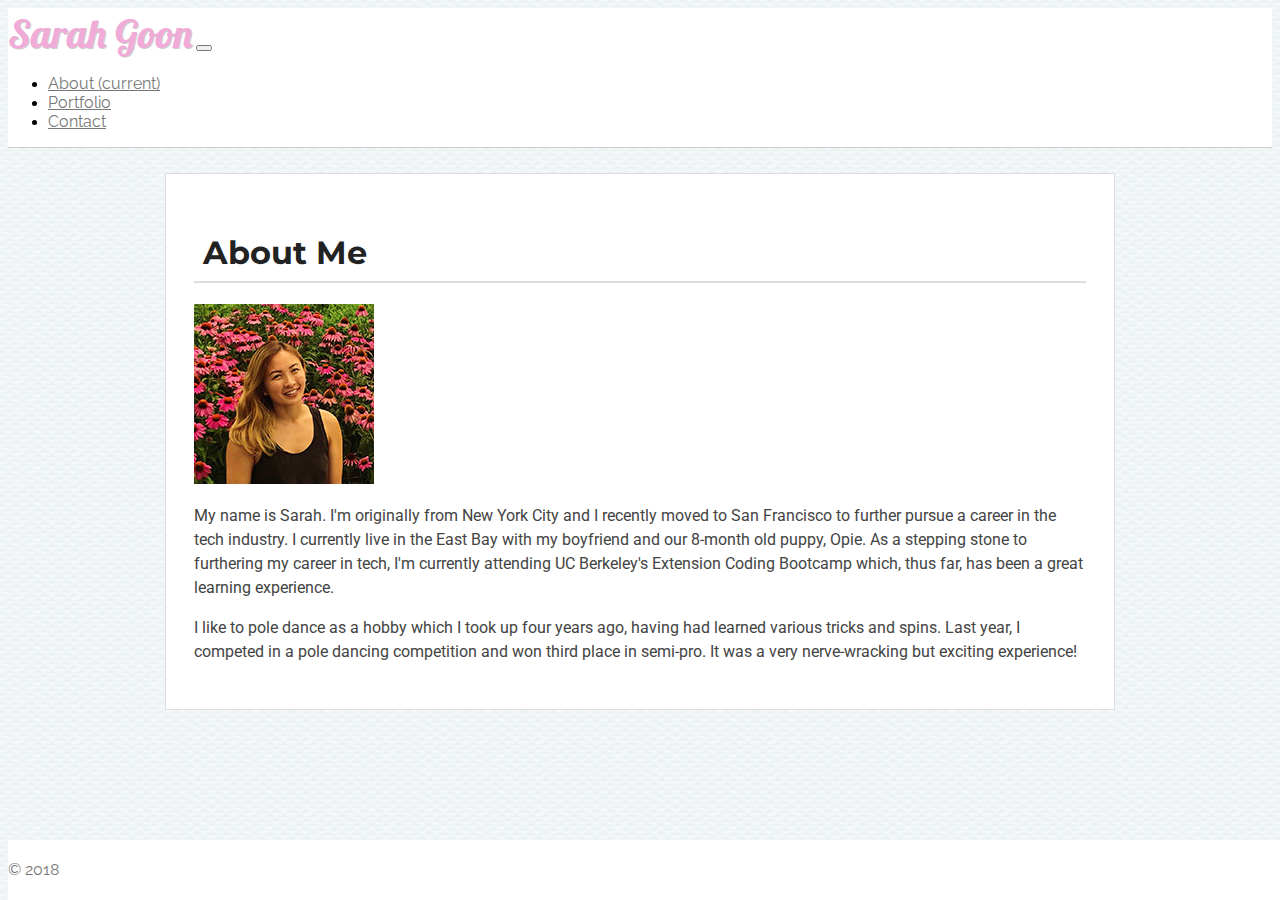
<file: index.html>
<!doctype html>
<html lang="en">
<head>
    <!-- Required meta tags -->
    <meta charset="utf-8">
    <meta name="viewport" content="width=device-width, initial-scale=1, shrink-to-fit=no">

    <!-- Bootstrap CSS -->
    <link rel="stylesheet" href="https://stackpath.bootstrapcdn.com/bootstrap/4.1.1/css/bootstrap.min.css" integrity="sha384-WskhaSGFgHYWDcbwN70/dfYBj47jz9qbsMId/iRN3ewGhXQFZCSftd1LZCfmhktB" crossorigin="anonymous">

    <link href="https://fonts.googleapis.com/css?family=Lobster|Montserrat|Roboto|Raleway" rel="stylesheet">

    <link rel="stylesheet" href="assets/css/style.css">

    <title>Bootstrap Portfolio</title>
</head>
<body>
    <header>
        <nav class="navbar navbar-expand-lg navbar-light bg-light">
            <span class="navbar-brand">Sarah Goon</span>
            <button class="navbar-toggler" type="button" data-toggle="collapse" data-target="#navbarSupportedContent" aria-controls="navbarSupportedContent" aria-expanded="false" aria-label="Toggle navigation">
                <span class="navbar-toggler-icon"></span>
            </button>
            
            <div class="collapse navbar-collapse" id="navbarSupportedContent">
                <ul class="navbar-nav ml-md-auto">
                    <li class="nav-item active">
                        <a class="nav-link" href="index.html">About <span class="sr-only">(current)</span></a>
                    </li>
                    <li class="nav-item">
                        <a class="nav-link" href="portfolio.html">Portfolio</a>
                    </li>
                    <li class="nav-item">
                        <a class="nav-link" href="contact.html">Contact</a>
                    </li>
                </ul>
            </div>
        </nav>
    </header>

    <main>
        <div class="container">
            <div class="row">
                <div class="col-12">
                    <h1>About Me</h1>
                </div>
            </div>
            <div class="row">
                <div class="col-lg-3 col-md-4 col-sm-5">
                    <img class="profile-pic" src="assets/images/profile_picture.jpg" alt="profile picture">
                </div>
                <div class="col-lg-9 col-md-8 col-sm-7">
                    <p class="bio">My name is Sarah. I'm originally from New York City and I recently moved to San Francisco to further pursue a career in the tech industry. I currently live in the East Bay with my boyfriend and our 8-month old puppy, Opie. As a stepping stone to furthering my career in tech, I'm currently attending UC Berkeley's Extension Coding Bootcamp which, thus far, has been a great learning experience.
                    </p>
        
                    <p class="bio">I like to pole dance as a hobby which I took up four years ago, having had learned various tricks and spins. Last year, I competed in a pole dancing competition and won third place in semi-pro. It was a very nerve-wracking but exciting experience!
                    </p>
                </div>
            </div>
        </div>
    </main>

    <footer>
        <div class="container text-center">
            <span class="text-muted">
                &copy; 2018
            </span>
        </div>
    </footer>

    <!--JavaScript -->
    <script src="https://code.jquery.com/jquery-3.3.1.slim.min.js" integrity="sha384-q8i/X+965DzO0rT7abK41JStQIAqVgRVzpbzo5smXKp4YfRvH+8abtTE1Pi6jizo" crossorigin="anonymous"></script>
    <script src="https://stackpath.bootstrapcdn.com/bootstrap/4.1.1/js/bootstrap.min.js" integrity="sha384-smHYKdLADwkXOn1EmN1qk/HfnUcbVRZyYmZ4qpPea6sjB/pTJ0euyQp0Mk8ck+5T" crossorigin="anonymous"></script>
  </body>
</html>
</file>
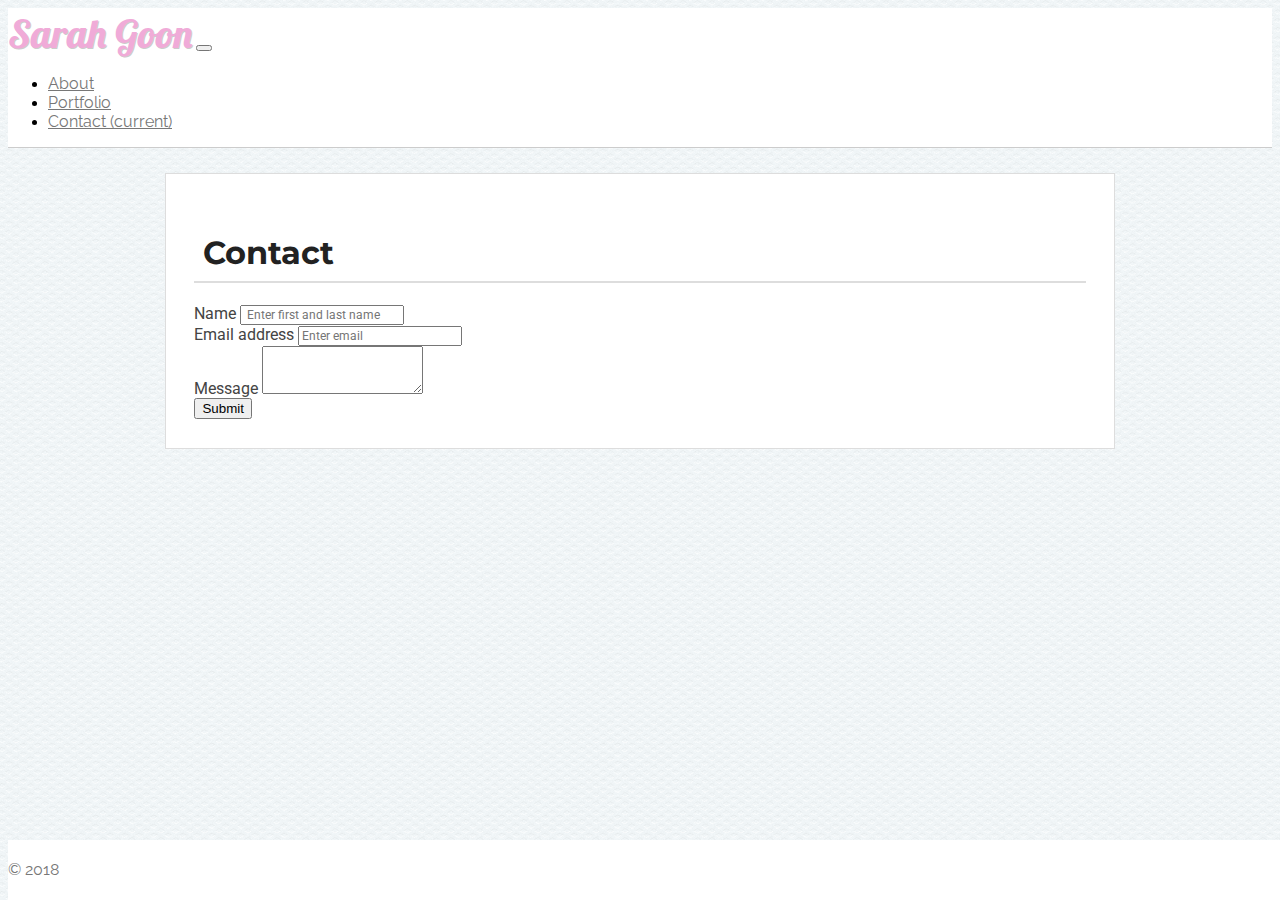
<file: contact.html>
<!doctype html>
<html lang="en">
<head>
    <!-- Required meta tags -->
    <meta charset="utf-8">
    <meta name="viewport" content="width=device-width, initial-scale=1, shrink-to-fit=no">

    <!-- Bootstrap CSS -->
    <link rel="stylesheet" href="https://stackpath.bootstrapcdn.com/bootstrap/4.1.1/css/bootstrap.min.css" integrity="sha384-WskhaSGFgHYWDcbwN70/dfYBj47jz9qbsMId/iRN3ewGhXQFZCSftd1LZCfmhktB" crossorigin="anonymous">

    <link href="https://fonts.googleapis.com/css?family=Lobster|Montserrat|Roboto|Raleway" rel="stylesheet">

    <link rel="stylesheet" href="assets/css/style.css">

    <title>Bootstrap Portfolio</title>
</head>
<body>
    <header>
        <nav class="navbar navbar-expand-lg navbar-light bg-light">
            <span class="navbar-brand">Sarah Goon</span>
            <button class="navbar-toggler" type="button" data-toggle="collapse" data-target="#navbarSupportedContent" aria-controls="navbarSupportedContent" aria-expanded="false" aria-label="Toggle navigation">
                <span class="navbar-toggler-icon"></span>
            </button>
            
            <div class="collapse navbar-collapse" id="navbarSupportedContent">
                <ul class="navbar-nav ml-md-auto">
                    <li class="nav-item">
                        <a class="nav-link" href="index.html">About </a>
                    </li>
                    <li class="nav-item">
                        <a class="nav-link" href="portfolio.html">Portfolio</a>
                    </li>
                    <li class="nav-item active">
                        <a class="nav-link" href="contact.html">Contact <span class="sr-only">(current)</span></a>
                    </li>
                </ul>
            </div>
        </nav>
    </header>

    <main>
        <div class="container">
            <div class="row">
                <div class="col-12">
                    <h1>Contact</h1>
                </div>
            </div>
            <form>
                <div class="form-group">
                    <label for="exampleInputName1">Name</label>
                    <input type="name" class="form-control" id="exampleInputName1" placeholder=" Enter first and last name">
                </div>
                <div class="form-group">
                    <label for="exampleInputEmail1">Email address</label>
                    <input type="email" class="form-control" id="exampleInputEmail1" aria-describedby="emailHelp" placeholder="Enter email">
                </div>
                <div class="form-group">
                    <label for="exampleFormControlTextarea1">Message</label>
                    <textarea class="form-control" id="exampleFormControlTextarea1" rows="3"></textarea>
                </div>
                
                <button type="submit" class="btn btn-secondary">Submit</button>
            </form>
        </div>
    </main>

    <footer>
        <div class="container text-center">
            <span class="text-muted">
                &copy; 2018
            </span>
        </div>
    </footer>

    <!--JavaScript -->
    <script src="https://code.jquery.com/jquery-3.3.1.slim.min.js" integrity="sha384-q8i/X+965DzO0rT7abK41JStQIAqVgRVzpbzo5smXKp4YfRvH+8abtTE1Pi6jizo" crossorigin="anonymous"></script>
    <script src="https://stackpath.bootstrapcdn.com/bootstrap/4.1.1/js/bootstrap.min.js" integrity="sha384-smHYKdLADwkXOn1EmN1qk/HfnUcbVRZyYmZ4qpPea6sjB/pTJ0euyQp0Mk8ck+5T" crossorigin="anonymous"></script>
  </body>
</html>
</file>
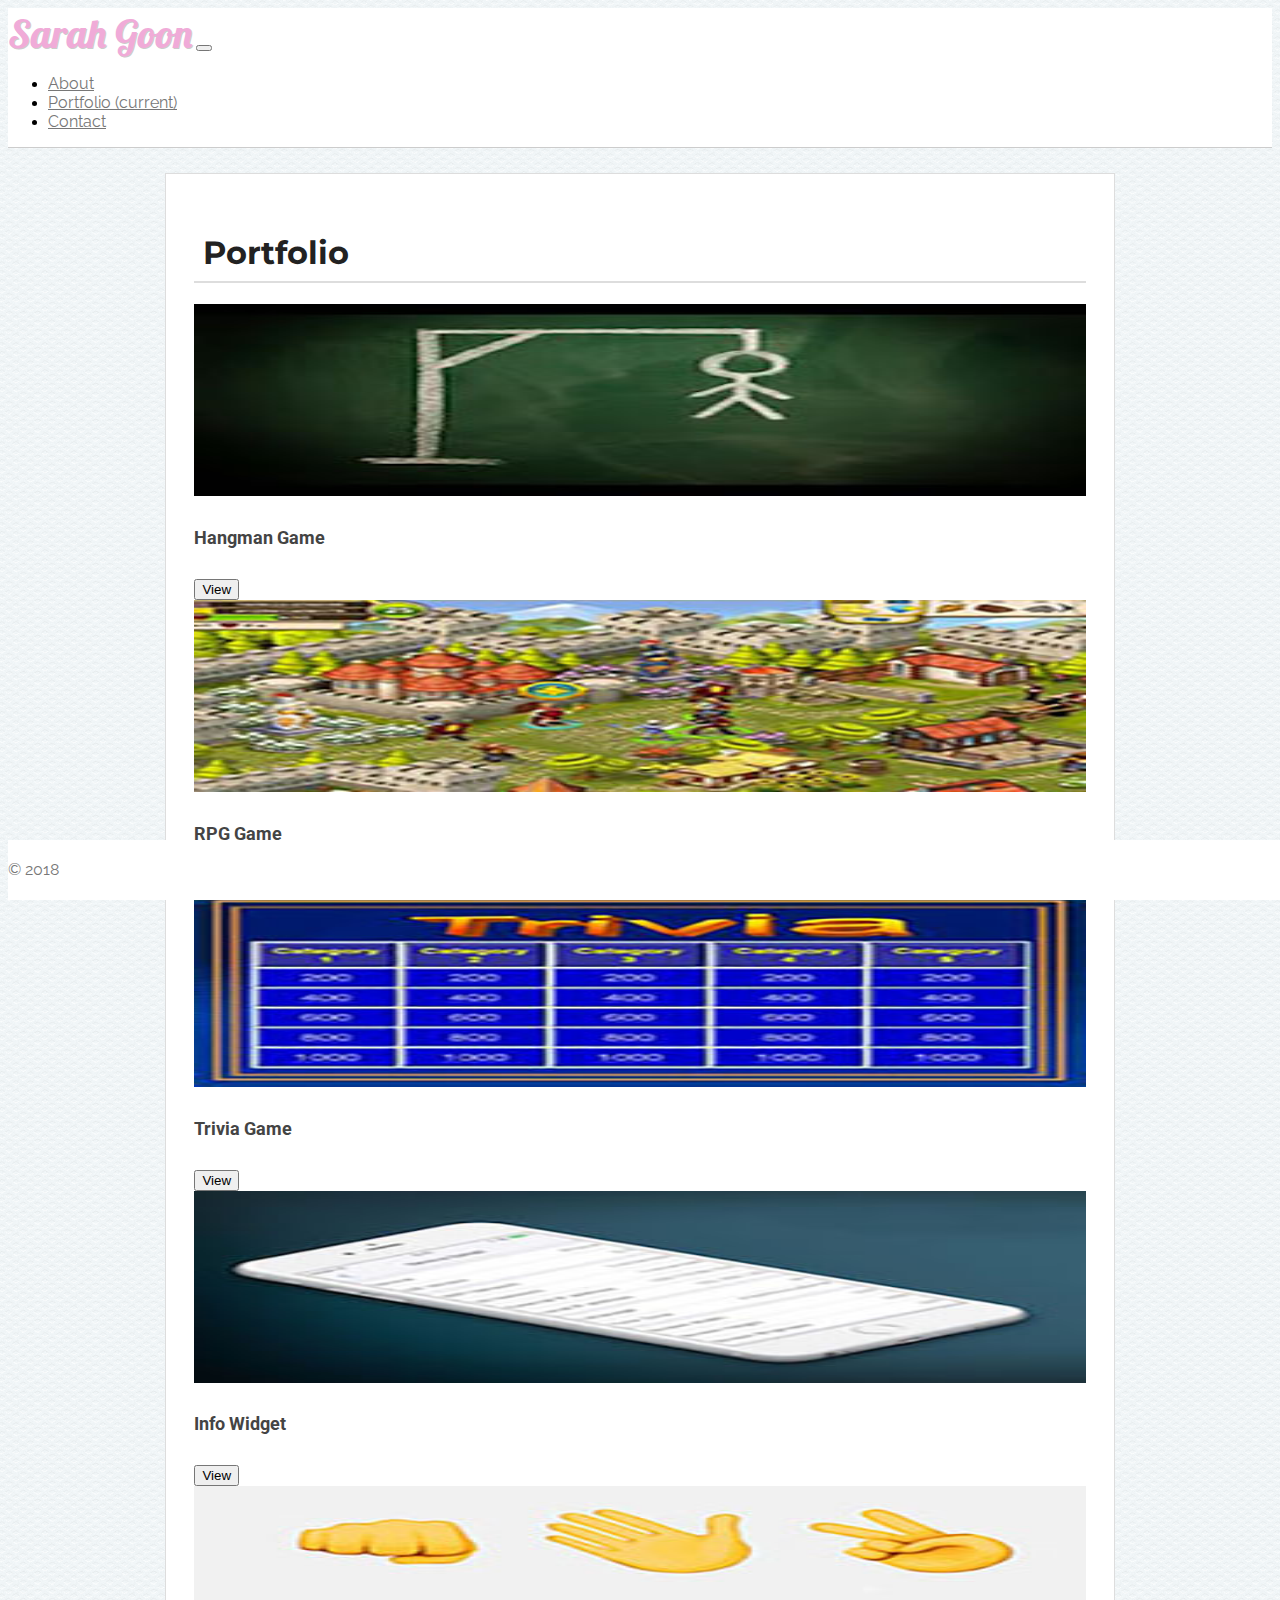
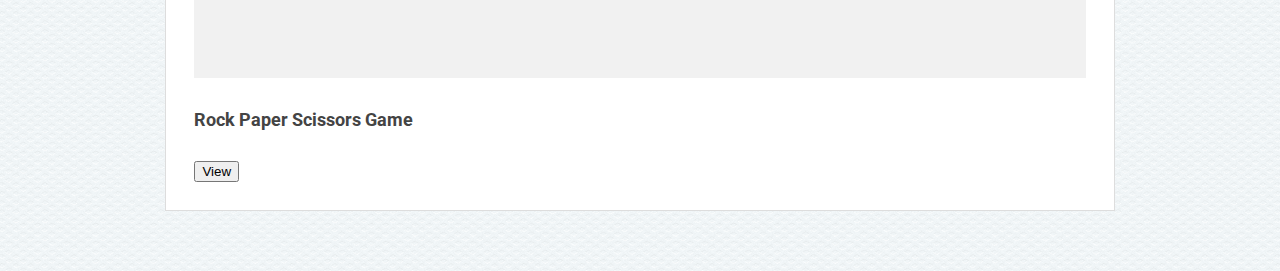
<file: portfolio.html>
<!doctype html>
<html lang="en">
<head>
    <!-- Required meta tags -->
    <meta charset="utf-8">
    <meta name="viewport" content="width=device-width, initial-scale=1, shrink-to-fit=no">

    <!-- Bootstrap CSS -->
    <link rel="stylesheet" href="https://stackpath.bootstrapcdn.com/bootstrap/4.1.1/css/bootstrap.min.css" integrity="sha384-WskhaSGFgHYWDcbwN70/dfYBj47jz9qbsMId/iRN3ewGhXQFZCSftd1LZCfmhktB" crossorigin="anonymous">

    <link href="https://fonts.googleapis.com/css?family=Lobster|Montserrat|Roboto|Raleway" rel="stylesheet">

    <link rel="stylesheet" href="assets/css/style.css">

    <title>Bootstrap Portfolio</title>
</head>
<body>
    <header>
        <nav class="navbar navbar-expand-lg navbar-light bg-light">
            <span class="navbar-brand">Sarah Goon</span>
            <button class="navbar-toggler" type="button" data-toggle="collapse" data-target="#navbarSupportedContent" aria-controls="navbarSupportedContent" aria-expanded="false" aria-label="Toggle navigation">
                <span class="navbar-toggler-icon"></span>
            </button>
            
            <div class="collapse navbar-collapse" id="navbarSupportedContent">
                <ul class="navbar-nav ml-md-auto">
                    <li class="nav-item">
                        <a class="nav-link" href="index.html">About</a>
                    </li>
                    <li class="nav-item active">
                        <a class="nav-link" href="portfolio.html">Portfolio <span class="sr-only">(current)</span></a>
                    </li>
                    <li class="nav-item">
                        <a class="nav-link" href="contact.html">Contact</a>
                    </li>
                </ul>
            </div>
        </nav>
    </header>

    <main>
        <div class="container">
            <div class="row">
                <div class="col-12">
                    <h1>Portfolio</h1>
                </div>
            </div>
            <div class="row">
                <div class="col-lg-4 col-sm-6 ">
                    <div class="card border-dark mb-3">
                        <img class="card-img-top" src="assets/images/hangman-game.jpg" alt="hangman game">
                        <div class="card-body">
                            <h5 class="card-title">Hangman Game</h5>
                            <button type="button" class="btn btn-outline-secondary">View</button>
                        </div>
                    </div>
                </div>
                <div class="col-lg-4 col-sm-6">
                    <div class="card border-dark mb-3">
                        <img class="card-img-top" src="assets/images/rpg-game.jpg" alt="rpg game">
                        <div class="card-body">
                            <h5 class="card-title">RPG Game</h5>
                            <button type="button" class="btn btn-outline-secondary">View</button>
                        </div>
                    </div>
                </div>
                <div class="col-lg-4 col-sm-6">
                    <div class="card border-dark mb-3">
                        <img class="card-img-top" src="assets/images/trivia-game.jpg" alt="trivia game">
                        <div class="card-body">
                            <h5 class="card-title">Trivia Game</h5>
                            <button type="button" class="btn btn-outline-secondary">View</button>
                        </div>
                    </div>
                </div>
            </div>
            <div class="row">
                <div class="col-lg-4 col-sm-6">
                    <div class="card border-dark mb-3">
                        <img class="card-img-top" src="assets/images/info-widget.jpeg" alt="info widget">
                        <div class="card-body">
                            <h5 class="card-title">Info Widget</h5>
                            <button type="button" class="btn btn-outline-secondary">View</button>
                        </div>
                    </div>
                </div>
                <div class="col-lg-4 col-sm-6">
                    <div class="card border-dark mb-3">
                        <img class="card-img-top" src="assets/images/rock-paper-scissors-game.jpeg" alt="rock paper scissors game">
                        <div class="card-body">
                            <h5 class="card-title">Rock Paper Scissors Game</h5>
                            <button type="button" class="btn btn-outline-secondary">View</button>
                        </div>
                    </div>
                </div>
            </div>                
        </div>
    </main>

    <footer>
        <div class="container text-center">
            <span class="text-muted">
                &copy; 2018
            </span>
        </div>
    </footer>

    <!--JavaScript -->
    <script src="https://code.jquery.com/jquery-3.3.1.slim.min.js" integrity="sha384-q8i/X+965DzO0rT7abK41JStQIAqVgRVzpbzo5smXKp4YfRvH+8abtTE1Pi6jizo" crossorigin="anonymous"></script>
    <script src="https://stackpath.bootstrapcdn.com/bootstrap/4.1.1/js/bootstrap.min.js" integrity="sha384-smHYKdLADwkXOn1EmN1qk/HfnUcbVRZyYmZ4qpPea6sjB/pTJ0euyQp0Mk8ck+5T" crossorigin="anonymous"></script>
</body>
</html>
</file>
<file: assets/css/style.css>
html {
    position: relative;
    min-height: 100%;
  }

body {
    height: 100%;
    background-image: url("../images/polaroid.png");
    margin-bottom: 60px;
}

.navbar {
    background-color: white;
    border-bottom: 1px #cccccc solid;
}

.navbar-brand {
    font-family: 'Lobster', cursive;
    font-size: 2.5em;
    color: #F0ABD8 !important;
    text-shadow: 1px 1px #ccc;
}

.nav-link {
    font-family: 'Raleway', sans-serif;
    color: #777777;
}

main {
    width: 75%;
    margin-left: auto;
    margin-right: auto;
    margin-top: 2%;
    margin-bottom: 2%;
    background-color: #fff;
    border: 1px #dddddd solid;
}

main .container {
    padding: 3%;
}

h1 {
    font-family: 'Montserrat', sans-serif;
    font-size: 2em;
    font-weight: bold;
    color: #222;
    border-bottom: 2px #dddddd solid;
    padding: 1%;
}

footer {
    position: fixed;
    bottom: 0;
    width: 100%;
    height: 60px;
    line-height: 60px;
    background-color: #fff;
}

footer .container {
    font-family: 'Raleway', sans-serif;
    color: #777777;
}

/* About Me */
.bio {
    font-family: 'Roboto', sans-serif;
    font-size: 1em;
    line-height: 1.5em;
    color: #444;
}

/* Portfolio */
.card-img-top {
    display: block;
    height: 192px;
    width: 100%;
}

.portfolio {
    background-color: white;
}

.card-title {
    font-family: 'Roboto', sans-serif;
    font-size: 1.15em;
    color: #444;
}

/* Contact */

.form-group label {
    font-family: 'Roboto', sans-serif;
    font-size: 1em;
    color: #444;
}

.form-control {
    font-family: 'Roboto', sans-serif;
    font-size: .75em;
}
</file>
